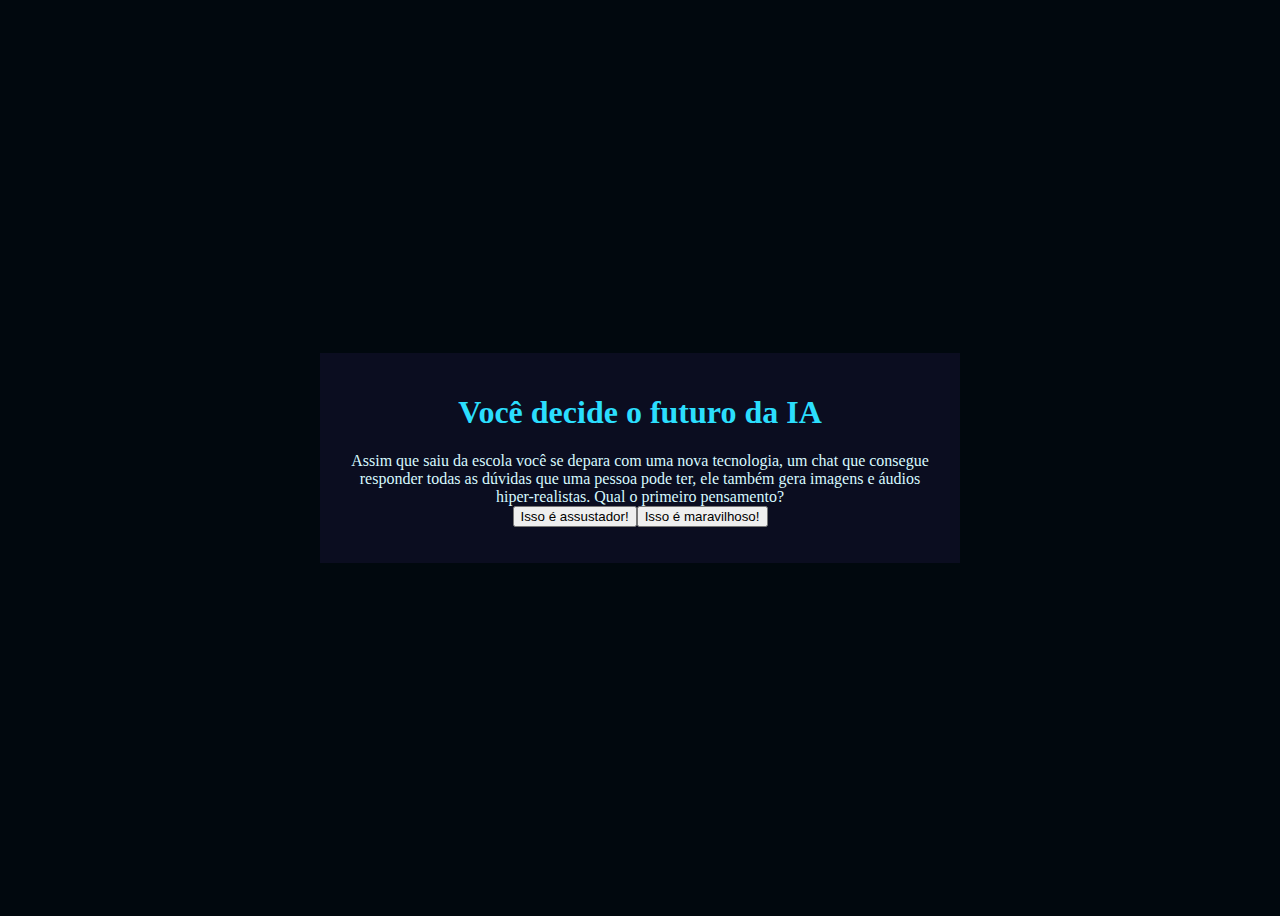
<file: projeto pt2/index.html>
<!DOCTYPE html>
<html lang="pt-br">
<head>
    <meta charset="UTF-8">
    <meta name="viewport" content="width=device-width, initial-scale=1.0">
    <link rel="stylesheet" href="style.css">
    <title>Eu decido o futuro da IA</title>
</head>
<body>
    <div class="caixa-principal">
        <h1>Você decide o futuro da IA</h1>
        <div class="caixa-perguntas"></div>
        <div class="caixa-alternativas"></div>
        <div class="caixa-resultado">
            <p class="texto-resultado"></p>
        </div>
    </div>
    <script src="script.js"></script>
</body>
</html>
</file>
<file: projeto pt2/style.css>
:root {
    --cor-fundo: #01080E;
    --cor-principal: #0B0D20 ;
    --cor-secundaria: #212333;
    --cor-destaque: #2BDEFD;
    --cor-texto: #D7F9FF;
  }

  body{
    background-color: var(--cor-fundo);
    color: var(--cor-texto);
    display: flex;
    justify-content: center;
    align-items: center;
    min-height: 100vh;
  }

  .caixa-principal{
    background-color: var(--cor-principal);
    width: 90%;
    max-width: 600px;
    text-align: center;
    padding: 20px;

}

h1{
    color: var(--cor-destaque);
}
</file>
